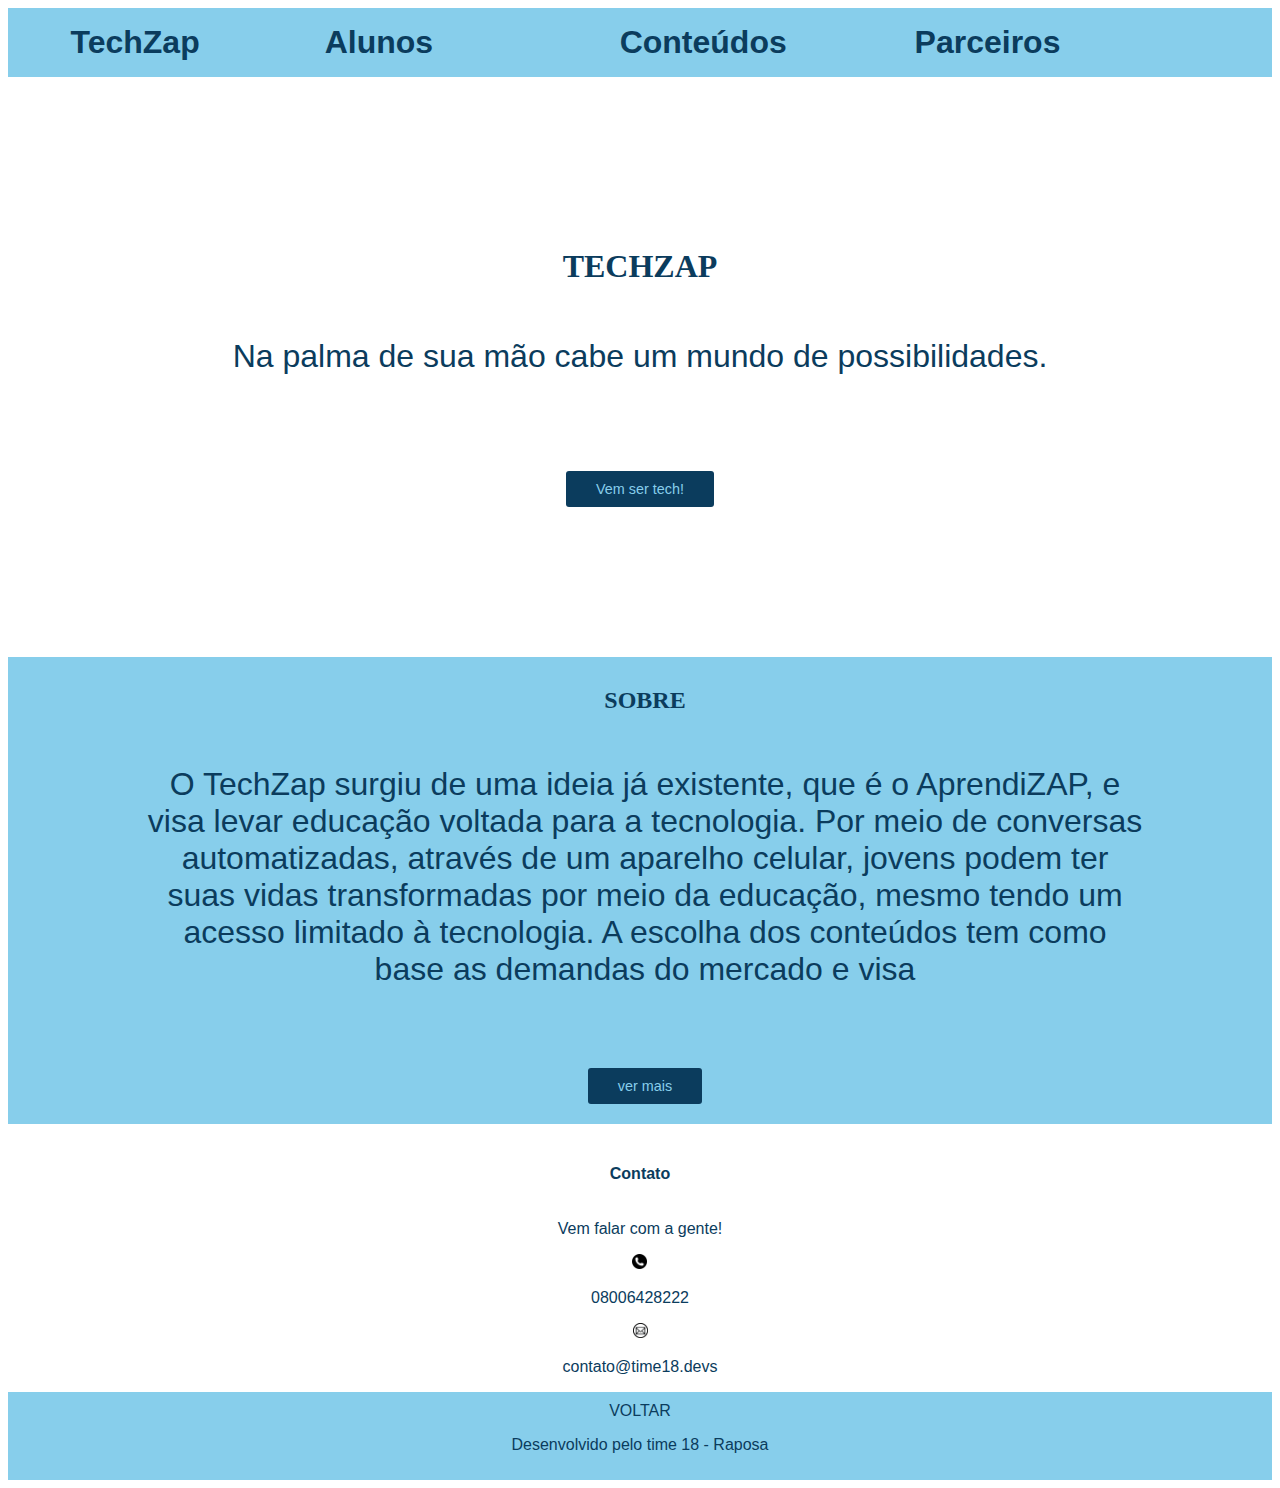
<file: TechZap-Front/index.html>
<!DOCTYPE html>
<html lang="pt-br">
<head>
    <meta charset="UTF-8">
    <meta http-equiv="X-UA-Compatible" content="IE=edge">
    <meta name="viewport" content="width=device-width, initial-scale=1.0">
    <link rel="stylesheet" href="./style/style.css">
    <title>TECHZAP</title>
</head>
<body>
    <nav>
        <a href="#TechZap">TechZap</a>
        <ul>
        <li><a href= "#Alunos">Alunos</a></li>
        <li><a href= "#Conteúdos">Conteúdos</a></li>
        <li><a href= "#Parceiros">Parceiros</a></li>
        </ul>
    </nav>
    <header id="topo">
        <h1>TECHZAP</h1>
        <p>
        Na palma de sua mão cabe um mundo de possibilidades.</p>
        <a href="#serviços" class="botão">Vem ser tech!</a>
    </header>
    <section id="sobre">
        <h2>SOBRE</h2>
        <p>O TechZap surgiu de uma ideia já existente, que é o AprendiZAP, e visa levar educação voltada para a tecnologia. Por meio de conversas automatizadas, através de um aparelho celular, jovens podem ter suas vidas transformadas por meio da educação, mesmo tendo um acesso limitado à tecnologia. A escolha dos conteúdos tem como base as demandas do mercado e visa </p>
        <a href="#contato" class="botão">ver mais</a>
    </section>   
    <section id="contato">
        <h4>Contato</h4>
        <p>Vem falar com a gente!</p>
        <div>
            <img src="./img/pngwing.com.png" alt="telefone">
            <p><a href="tel:08006428222"></a>08006428222</p>
        </div>
        <div>
            <img src="./img/pngwing.com (1).png" alt="email">
            <p><a href="mailto:contato@time18.devs"></a>contato@time18.devs</p>
        </div>
    </section>
    <footer>
        <a href="#topo">VOLTAR</a>
        <p>Desenvolvido pelo time 18 - Raposa</p>
    </footer>
</body>
</html>
</file>
<file: TechZap-Front/style/style.css>
body {
    font-family: sans-serif;
    color:#0B3C5D;
}
#inicio{
    border-radius:10px;
}
h1, h2, h3 {
    font-family:'Times New Roman', sans-serif;
    color:#0B3C5D;
}
.botão {
    color:skyblue;
    text-decoration: none;
    padding: 10px 30px;
    background-color:#0B3C5D;
    font-size: .9em;
    border-radius: 3px;
}
nav {
    display: flex;
    flex-direction: column;
    align-items: center;
    background-color:skyblue;
}
nav a {
    text-decoration: none;
    color:#0B3C5D;
    font-weight: 800;
    font-size: 32px;
    font-family: sans-serif;
}
nav ul {
    display: flex;
    flex-direction: column;
    align-items: center;
    list-style: none;
    padding: 0;
    width: 100%;
}
nav ul li {
    display: inline-block;
    padding: 10 px 0;
    width: 100%;
    text-decoration: none;
    color:#0B3C5D;
}
header {
    display: flex;
    flex-direction: column;
    align-items: center;
    background-image:url("https://cdn.pixabay.com/photo/2015/09/25/19/35/phone-958066__340.jpg");
    background-size: cover;
    background-repeat: no-repeat;
    background-position: center;
    padding: 20px;
}
header h1 {
    color: #0B3C5D;
}
header p {
    margin-bottom: 3em;
    font-size: xx-large;
    text-align: flex-end;
}
#sobre {
    display: flex;
    flex-direction: column;
    align-items: center;
    text-align: center;
    padding: 10px 10px 20px 20px;
    background-color:skyblue;
    color: #0B3C5D;
}
#sobre h2 {
    color: #0B3C5D;
}
#sobre p {
    margin-bottom: 2.5em;
    max-width: 1000px;
    font-size: xx-large;
}
#sobre .botão{
    background-color:#0B3C5D;
    color:skyblue;
}
#contato {
    display: flex;
    flex-direction: column;
    align-items: center;
    text-align: center;
    margin-top: 20px
}
#contato img{
    width: 15px;
    height: 15px;
}
#contato h4 {
    color: #0B3C5D;
}
footer {
    text-align: center;
    padding: 10px;
    background-color: skyblue;
    color: #0B3C5D;
}
footer a {
    text-decoration: none;
    color: #0B3C5D;
}
@media screen and (min-width: 768px) {
    nav {
        flex-direction: row;
        justify-content: space-around;
    }
    nav ul {
        flex-direction: row;
        width: 70%;
    }
    header {
        height: 600px;
        height: 60vh;
        justify-content: center;
        min-height: 250px;
    }
    #ComoFunciona {
        flex-direction: row;
        flex-wrap: wrap;
        align-items: flex-start;
        max-width: 1000px;
        margin: 0 auto;
    }
    #ComoFunciona h2 {
        text-align: center;
        width: 100%;
    }
    

}
</file>
